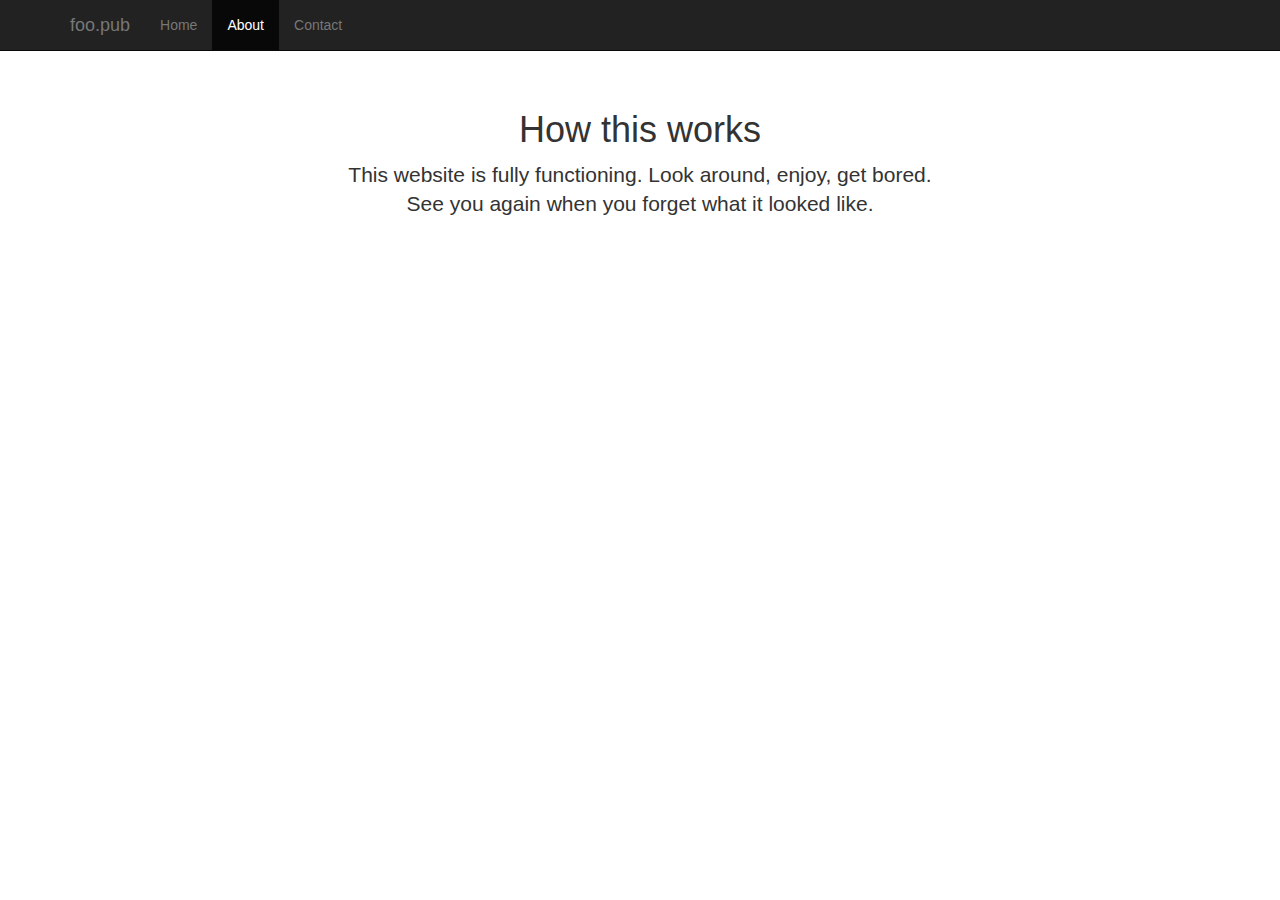
<file: about.html>
<!DOCTYPE html>
<html lang="en">
  <head>
    <meta charset="utf-8">
    <meta http-equiv="X-UA-Compatible" content="IE=edge">
    <meta name="viewport" content="width=device-width, initial-scale=1">
    <meta name="description" content="">
    <meta name="author" content="">
    <link rel="icon" href="./docs/favicon.ico">

    <title>The Coolest Place You'll Ever Be</title>

    <!-- Bootstrap core CSS -->
    <link href="./docs/dist/css/bootstrap.min.css" rel="stylesheet">

    <!-- Custom styles for this template -->
    <link href="basic.css" rel="stylesheet">

    <!-- Just for debugging purposes. Don't actually copy these 2 lines! -->
    <!--[if lt IE 9]><script src="./docs/assets/js/ie8-responsive-file-warning.js"></script><![endif]-->
    <script src="./docs/assets/js/ie-emulation-modes-warning.js"></script>

    <!-- IE10 viewport hack for Surface/desktop Windows 8 bug -->
    <script src="./docs/assets/js/ie10-viewport-bug-workaround.js"></script>

    <!-- HTML5 shim and Respond.js IE8 support of HTML5 elements and media queries -->
    <!--[if lt IE 9]>
      <script src="https://oss.maxcdn.com/html5shiv/3.7.2/html5shiv.min.js"></script>
      <script src="https://oss.maxcdn.com/respond/1.4.2/respond.min.js"></script>
    <![endif]-->
  </head>

  <body>

    <div class="navbar navbar-inverse navbar-fixed-top" role="navigation">
      <div class="container">
        <div class="navbar-header">
          <button type="button" class="navbar-toggle" data-toggle="collapse" data-target=".navbar-collapse">
            <span class="sr-only">Toggle navigation</span>
            <span class="icon-bar"></span>
            <span class="icon-bar"></span>
            <span class="icon-bar"></span>
          </button>
          <a class="navbar-brand" href="./index.html">foo.pub</a>
        </div>
        <div class="collapse navbar-collapse">
          <ul class="nav navbar-nav">
            <li><a href="./index.html">Home</a></li>
            <li class="active"><a href="./about.html">About</a></li>
            <li><a href="./contact.html">Contact</a></li>
          </ul>
        </div><!--/.nav-collapse -->
      </div>
    </div>

    <div class="container">

      <div class="starter-template">
        <h1>How this works</h1>
        <p class="lead">This website is fully functioning. Look around, enjoy, get bored.<br>See you again when you forget what it looked like.</p>
      </div>

    </div><!-- /.container -->


    <!-- Bootstrap core JavaScript
    ================================================== -->
    <!-- Placed at the end of the document so the pages load faster -->
    <script src="https://ajax.googleapis.com/ajax/libs/jquery/1.11.1/jquery.min.js"></script>
    <script src="./docs/dist/js/bootstrap.min.js"></script>
  </body>
</html>
</file>
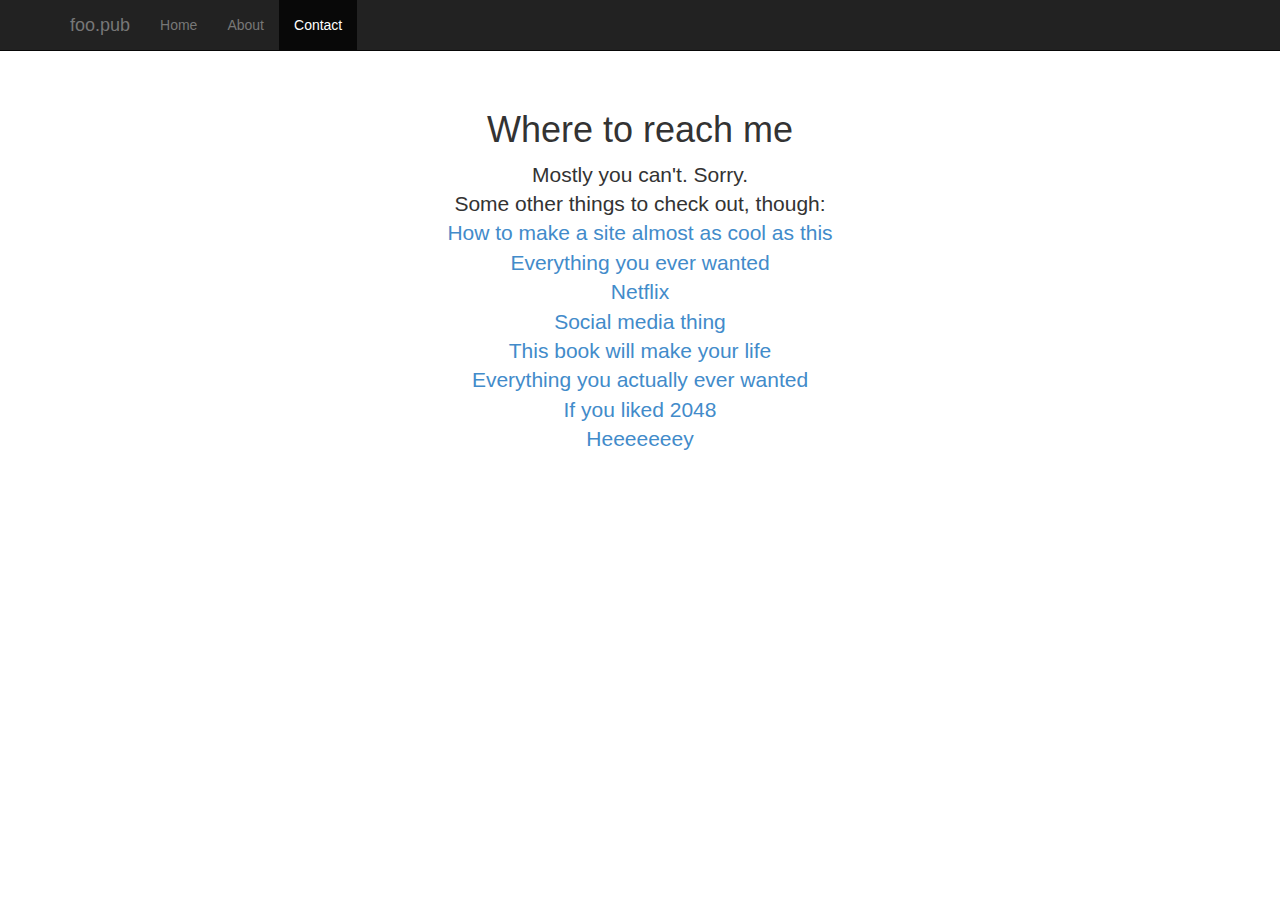
<file: contact.html>
<!DOCTYPE html>
<html lang="en">
  <head>
    <meta charset="utf-8">
    <meta http-equiv="X-UA-Compatible" content="IE=edge">
    <meta name="viewport" content="width=device-width, initial-scale=1">
    <meta name="description" content="">
    <meta name="author" content="">
    <link rel="icon" href="./docs/favicon.ico">

    <title>The Coolest Place You'll Ever Be</title>

    <!-- Bootstrap core CSS -->
    <link href="./docs/dist/css/bootstrap.min.css" rel="stylesheet">

    <!-- Custom styles for this template -->
    <link href="basic.css" rel="stylesheet">

    <!-- Just for debugging purposes. Don't actually copy these 2 lines! -->
    <!--[if lt IE 9]><script src="./docs/assets/js/ie8-responsive-file-warning.js"></script><![endif]-->
    <script src="./docs/assets/js/ie-emulation-modes-warning.js"></script>

    <!-- IE10 viewport hack for Surface/desktop Windows 8 bug -->
    <script src="./docs/assets/js/ie10-viewport-bug-workaround.js"></script>

    <!-- HTML5 shim and Respond.js IE8 support of HTML5 elements and media queries -->
    <!--[if lt IE 9]>
      <script src="https://oss.maxcdn.com/html5shiv/3.7.2/html5shiv.min.js"></script>
      <script src="https://oss.maxcdn.com/respond/1.4.2/respond.min.js"></script>
    <![endif]-->
  </head>

  <body>

    <div class="navbar navbar-inverse navbar-fixed-top" role="navigation">
      <div class="container">
        <div class="navbar-header">
          <button type="button" class="navbar-toggle" data-toggle="collapse" data-target=".navbar-collapse">
            <span class="sr-only">Toggle navigation</span>
            <span class="icon-bar"></span>
            <span class="icon-bar"></span>
            <span class="icon-bar"></span>
          </button>
          <a class="navbar-brand" href="./index.html">foo.pub</a>
        </div>
        <div class="collapse navbar-collapse">
          <ul class="nav navbar-nav">
            <li><a href="./index.html">Home</a></li>
            <li><a href="./about.html">About</a></li>
            <li class="active"><a href="./contact.html">Contact</a></li>
          </ul>
        </div><!--/.nav-collapse -->
      </div>
    </div>

    <div class="container">

      <div class="starter-template">
        <h1>Where to reach me</h1>
        <p class="lead">Mostly you can't. Sorry.
        <br>Some other things to check out, though:
        <br><a href = "http://getbootstrap.com">How to make a site almost as cool as this</a>
        <br><a href = "http://mohn4.me">Everything you ever wanted</a>
        <br><a href = "http://netflix.com">Netflix</a>
        <br><a href = "http://facebook.com/amalia.safer">Social media thing</a>
        <br><a href = "http://hpmor.com">This book will make your life</a>
        <br><a href = "http://amazon.com">Everything you actually ever wanted</a>
        <br><a href = "http://gameaboutsquares.com">If you liked 2048</a>
        <br><a href = "http://heeeeeeeey.com">Heeeeeeey</a></p>
      </div>

    </div><!-- /.container -->


    <!-- Bootstrap core JavaScript
    ================================================== -->
    <!-- Placed at the end of the document so the pages load faster -->
    <script src="https://ajax.googleapis.com/ajax/libs/jquery/1.11.1/jquery.min.js"></script>
    <script src="./docs/dist/js/bootstrap.min.js"></script>
  </body>
</html>
</file>
<file: basic.css>
body {
  padding-top: 50px;
}
.starter-template {
  padding: 40px 15px;
  text-align: center;
}
</file>
